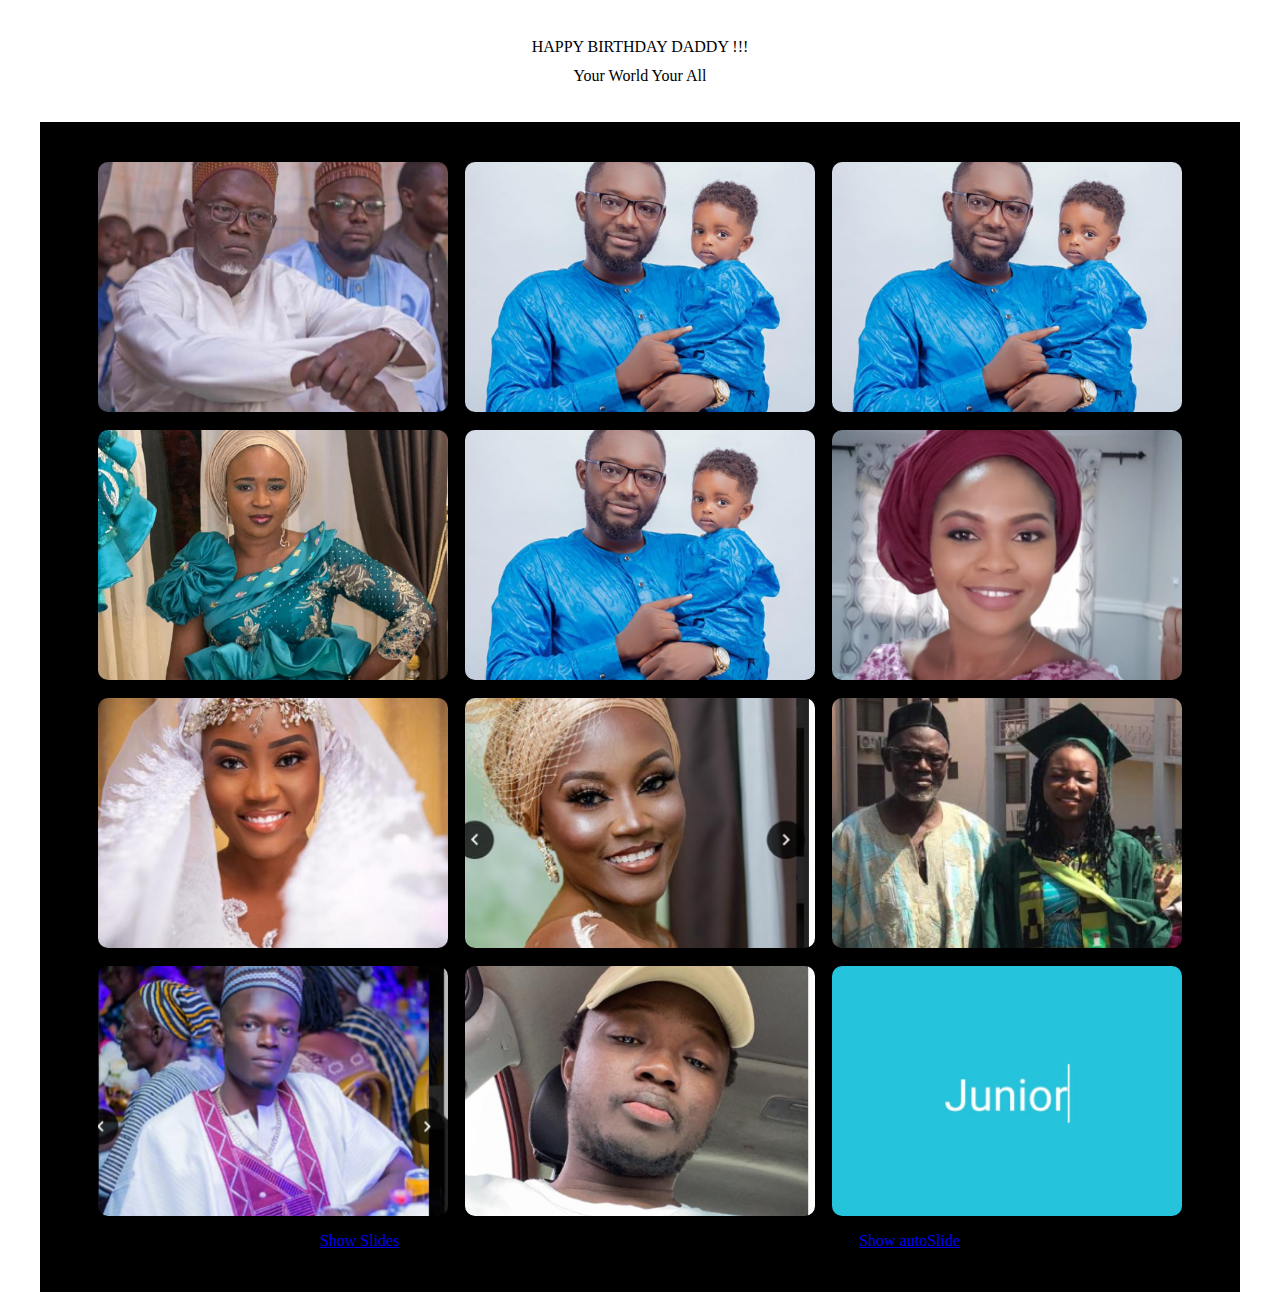
<file: index.html>
<!DOCTYPE html>
<html lang="en">
<head>
  <meta charset="UTF-8" />
  <meta name="viewport" content="width=device-width, initial-scale=1.0" />
  <meta http-equiv="X-UA-Compatible" content="ie=edge" />
  <link rel="stylesheet" href="https://cdnjs.cloudflare.com/ajax/libs/font-awesome/4.7.0/css/font-awesome.min.css">
  <link href="./style.css" rel="stylesheet" />
  <link
  href="https://cdn.jsdelivr.net/npm/bootstrap@5.0.0-beta1/dist/css/bootstrap.min.css"
  rel="stylesheet"
  integrity="sha384-giJF6kkoqNQ00vy+HMDP7azOuL0xtbfIcaT9wjKHr8RbDVddVHyTfAAsrekwKmP1"
  crossorigin="anonymous"
  />
  <title>Daddy</title>
</head>
<body>

  <header>
    <h1>
      HAPPY BIRTHDAY DADDY !!!
    </h1>
    <h2>Your World Your All</h2>
  </header>

  <main>
    <section class="meet-box">
      <div class="flip-box">
        <div class="flip-box-inner">
          <div class="flip-box-front">
            <img src="./img/dada.PNG" alt="Zenaze">
          </div>
          <div class="flip-box-back">
            <p>"I will always cherish these 6 months with you and the whole class, from not knowing where to click to creating a functional website in a team. Thank you for your patience and all the new knowledge you have 'npm installed' in me and for pushing me when I almost gave up (JavaScript Week), Grazie Mille." - Zenaze(CEO of Emani Group of Companies)</p>
          </div>
        </div>
      </div>
      <div class="flip-box">
        <div class="flip-box-inner">
          <div class="flip-box-front">
            <img src="./img/zenaze.PNG" alt="Zenaze">
          </div>
          <div class="flip-box-back">
            <p>"I will always cherish these 6 months with you and the whole class, from not knowing where to click to creating a functional website in a team. Thank you for your patience and all the new knowledge you have 'npm installed' in me and for pushing me when I almost gave up (JavaScript Week), Grazie Mille." - Zenaze(CEO of Emani Group of Companies)</p>
          </div>
        </div>
      </div>
      <div class="flip-box">
        <div class="flip-box-inner">
          <div class="flip-box-front">
            <img src="./img/zenaze.PNG" alt="Zenaze">
          </div>
          <div class="flip-box-back">
            <p>"I will always cherish these 6 months with you and the whole class, from not knowing where to click to creating a functional website in a team. Thank you for your patience and all the new knowledge you have 'npm installed' in me and for pushing me when I almost gave up (JavaScript Week), Grazie Mille." - Zenaze(CEO of Emani Group of Companies)</p>
          </div>
        </div>
      </div>
    <div class="flip-box">
      <div class="flip-box-inner">
        <div class="flip-box-front">
          <img src="./img/mercy1.PNG" alt="Sakina" >
        </div>
        <div class="flip-box-back">
          <p>"Gio, you’re the incarnation of patience, dauntlessness and female tech power. GRAZIE MILLE for sharing your secret sauce to becoming a great developer. Even though we’ve hardly known the answers to your questions, you never stop believing in your batch! I’ll always look back fondly at our time together. Time to fly the nest! XOXO" - Sakina(Medical Assistant)</p>
        </div>
      </div>
    </div>
    <div class="flip-box">
      <div class="flip-box-inner">
        <div class="flip-box-front">
          <img src="./img/zenaze.PNG" alt="Zenaze">
        </div>
        <div class="flip-box-back">
          <p>"I will always cherish these 6 months with you and the whole class, from not knowing where to click to creating a functional website in a team. Thank you for your patience and all the new knowledge you have 'npm installed' in me and for pushing me when I almost gave up (JavaScript Week), Grazie Mille." - Zenaze(CEO of Emani Group of Companies)</p>
        </div>
      </div>
    </div>
    <div class="flip-box">
      <div class="flip-box-inner">
        <div class="flip-box-front">
          <img src="./img/jemi2.PNG" alt="Yinnolu" >
        </div>
        <div class="flip-box-back">
          <p>"Thank you, Gio. For the efforts, encouragement, and patience you have taken during this course. It was a great journey in which I learned a lot from you, technically and personally. I will always remember the past six months with gratitude and smile." - Yinnolu(Software Engineer)</p>
        </div>
      </div>
    </div>
    <div class="flip-box">
      <div class="flip-box-inner">
        <div class="flip-box-front">
          <img src="./img/samira.PNG" alt="Samira">
        </div>
        <div class="flip-box-back">
          <p>"It is amazing to look back now and to realize how much we learned and what a nice experience this course has been. Despite the frustration it was always fun and rewarding, and that wouldn’t be possible without our code-sensei. I’ll treasure this learning experience and this group always…. Girl power!!!" - Wusufoba(Assistant Lecture)</p>
        </div>
      </div>
    </div>
    <div class="flip-box">
      <div class="flip-box-inner">
        <div class="flip-box-front">
          <img src="./img/samia2.PNG" alt="Samia">
        </div>
        <div class="flip-box-back">

          <p>"Poppyyy, this is one of your little rascals, no words can describe how great you are. You are the most honest sincere and greatest man I have ever known in my entire life. You are the family glue.Thank you for all that you have done for us, though its your responsibility, not all dads do what you do till now.HBD!" - Wusulu(Data Analyst)</p>
        </div>
      </div>
    </div>
    <div class="flip-box">
      <div class="flip-box-inner">
        <div class="flip-box-front">
          <img src="./img/marda.PNG" alt="Marduana">
        </div>
        <div class="flip-box-back">
          <p>"Thank you Gio for guiding us through the code jungle, patiently helping week after week, and actually teaching more than code. I can’t deny that it’s been challenging but as soon as I am able to ask specific questions, I know I am on the right path and I’m excited for what’s to come for all of us." - MArduana(Laboritory Scientist)</p>
        </div>
      </div>
    </div>

    <div class="flip-box">
      <div class="flip-box-inner">
        <div class="flip-box-front">
          <img src="./img/samed2.PNG" alt="samed">
        </div>
        <div class="flip-box-back">
          <p>"I will always cherish these 6 months with you and the whole class, from not knowing where to click to creating a functional website in a team. Thank you for your patience and all the new knowledge you have 'npm installed' in me and for pushing me when I almost gave up (JavaScript Week), Grazie Mille." - Bombande (Petroleum Engineer)</p>
        </div>
      </div>
    </div>

    <div class="flip-box">
      <div class="flip-box-inner">
        <div class="flip-box-front">
          <img src="./img/rashid.PNG" alt="Rasheed">
        </div>
        <div class="flip-box-back">
          <p>"I will always cherish these 6 months with you and the whole class, from not knowing where to click to creating a functional website in a team. Thank you for your patience and all the new knowledge you have 'npm installed' in me and for pushing me when I almost gave up (JavaScript Week), Grazie Mille." - Rasheed</p>
        </div>
      </div>
    </div>

    <div class="flip-box">
      <div class="flip-box-inner">
        <div class="flip-box-front">
          <img src="./img/junior.PNG" alt="Junior">
        </div>
        <div class="flip-box-back">
          <p>"I will always cherish these 6 months with you and the whole class, from not knowing where to click to creating a functional website in a team. Thank you for your patience and all the new knowledge you have 'npm installed' in me and for pushing me when I almost gave up (JavaScript Week), Grazie Mille." - Junior</p>
        </div>
      </div>
    </div>
    <a href="slides.html" class="btn btn-primary active" role="button" data-bs-toggle="button" aria-pressed="true">Show Slides</a>
    <a href="autoslide.html" class="btn btn-primary active" role="button" data-bs-toggle="button" aria-pressed="true">Show autoSlide</a>
  </section>
    
  
  </main>

</body>



  
</html>
</file>
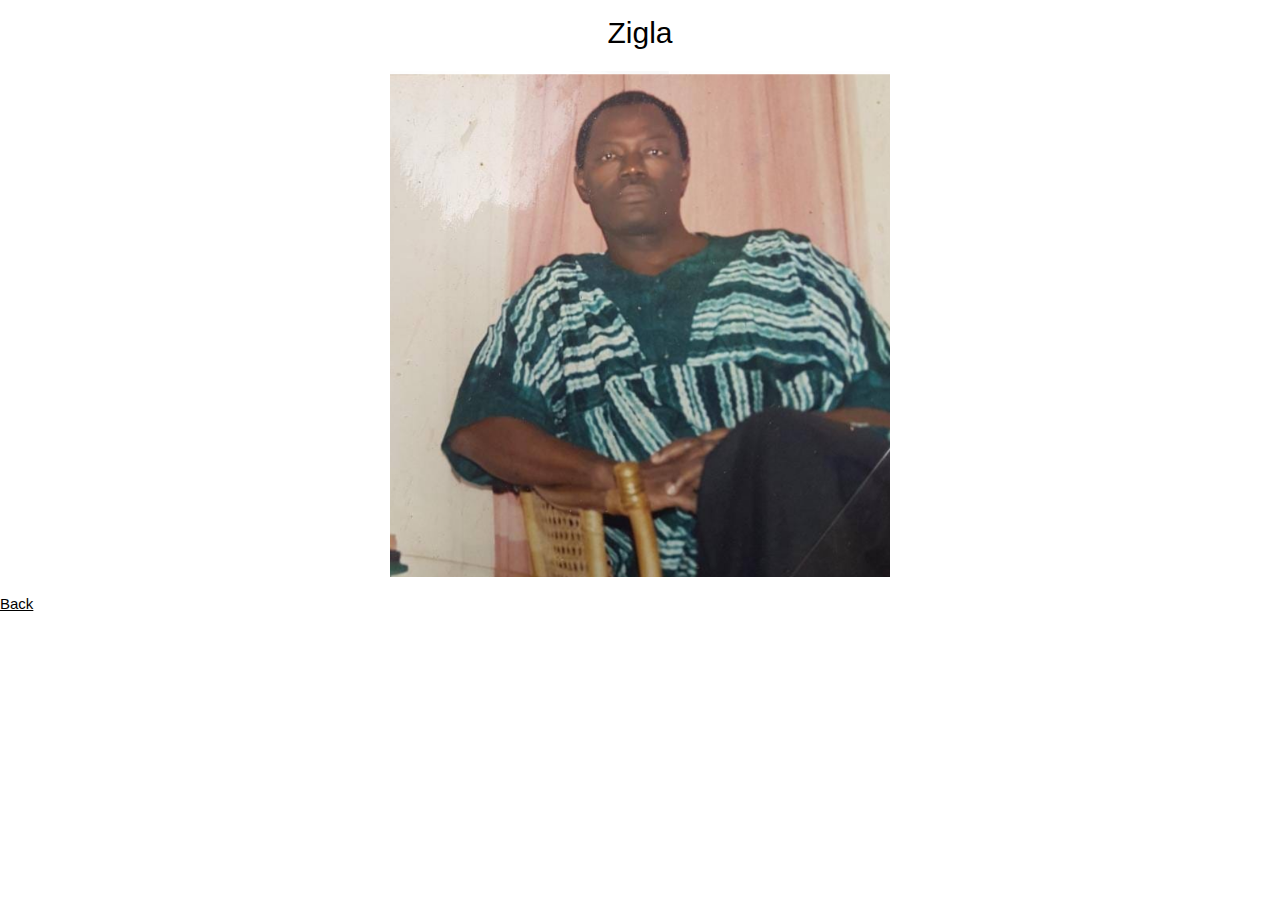
<file: autoslide.html>
<!DOCTYPE html>
<html>

<head>
<title>W3.CSS</title>
<meta name="viewport" content="width=device-width, initial-scale=1">
<meta content="text/html; charset=iso-8859-2" http-equiv="Content-Type">
<link rel="stylesheet" href="https://www.w3schools.com/w3css/4/w3.css">
<style>
.mySlides {display:none;}
</style>
</head>

<body>

<h2 class="w3-center">Zigla</h2>

<div class="w3-content w3-section" style="max-width:500px">
  <img class="mySlides" src="./img/fam10.PNG" style="width:100%">
  <img class="mySlides" src="./img/fam11.PNG" style="width:100%">
  <img class="mySlides" src="./img/fam2.PNG" style="width:100%">
  <img class="mySlides" src="./img/fam.PNG" style="width:100%">
  <img class="mySlides" src="./img/srs.PNG" style="width:100%">
  <img class="mySlides" src="./img/samed.PNG" style="width:100%">
  <img class="mySlides" src="./img/fam7.PNG" style="width:100%">
  <img class="mySlides" src="./img/fam8.PNG" style="width:100%">
  <img class="mySlides" src="./img/fam3.PNG" style="width:100%">
  <img class="mySlides" src="./img/fam6.PNG" style="width:100%">
  <img class="mySlides" src="./img/fam9.PNG" style="width:100%">
  <img class="mySlides" src="./img/fam5.PNG" style="width:100%">
  <img class="mySlides" src="./img/fam12.PNG" style="width:100%">
  <img class="mySlides" src="./img/fam13.PNG" style="width:100%">
  <img class="mySlides" src="./img/fam14.PNG" style="width:100%">
  <img class="mySlides" src="./img/fam7.PNG" style="width:100%">
  <img class="mySlides" src="./img/fam7.PNG" style="width:100%">
  <img class="mySlides" src="./img/fam7.PNG" style="width:100%">
</div>
<a href="index.html" class="btn btn-primary active" role="button" data-bs-toggle="button" aria-pressed="true">Back</a>
<script>
var myIndex = 0;
carousel();

function carousel() {
  var i;
  var x = document.getElementsByClassName("mySlides");
  for (i = 0; i < x.length; i++) {
    x[i].style.display = "none";  
  }
  myIndex++;
  if (myIndex > x.length) {myIndex = 1}    
  x[myIndex-1].style.display = "block";  
  setTimeout(carousel, 2000); // Change image every 2 seconds
}
</script>

</body>
</html>
</file>
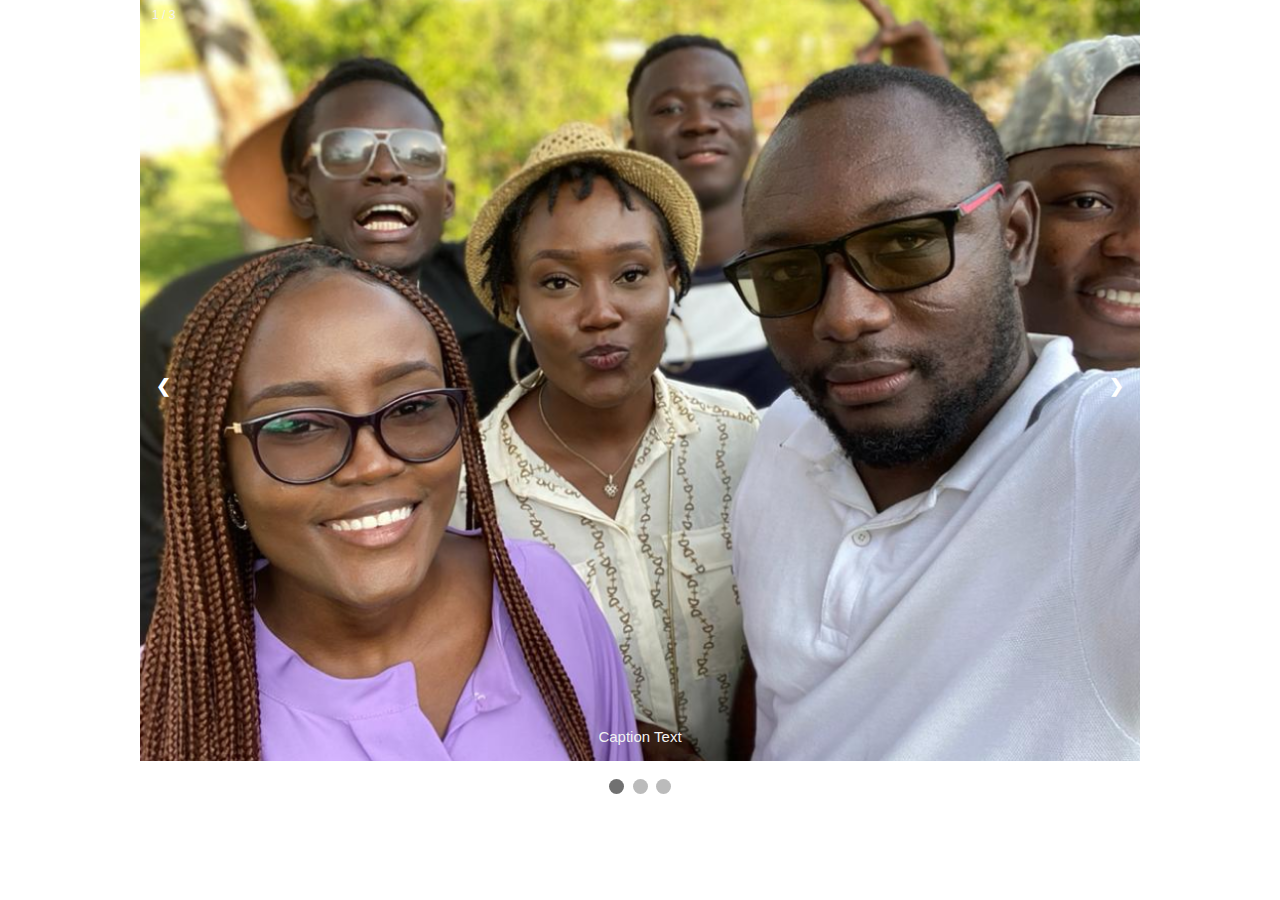
<file: slides.html>
<!DOCTYPE html>
<html>
<head>
<meta name="viewport" content="width=device-width, initial-scale=1">
<style>
* {box-sizing: border-box}
body {font-family: Verdana, sans-serif; margin:0}
.mySlides {display: none}
img {vertical-align: middle;}

/* Slideshow container */
.slideshow-container {
  max-width: 1000px;
  position: relative;
  margin: auto;
}

/* Next & previous buttons */
.prev, .next {
  cursor: pointer;
  position: absolute;
  top: 50%;
  width: auto;
  padding: 16px;
  margin-top: -22px;
  color: white;
  font-weight: bold;
  font-size: 18px;
  transition: 0.6s ease;
  border-radius: 0 3px 3px 0;
  user-select: none;
}

/* Position the "next button" to the right */
.next {
  right: 0;
  border-radius: 3px 0 0 3px;
}

/* On hover, add a black background color with a little bit see-through */
.prev:hover, .next:hover {
  background-color: rgba(0,0,0,0.8);
}

/* Caption text */
.text {
  color: #f2f2f2;
  font-size: 15px;
  padding: 8px 12px;
  position: absolute;
  bottom: 8px;
  width: 100%;
  text-align: center;
}

/* Number text (1/3 etc) */
.numbertext {
  color: #f2f2f2;
  font-size: 12px;
  padding: 8px 12px;
  position: absolute;
  top: 0;
}

/* The dots/bullets/indicators */
.dot {
  cursor: pointer;
  height: 15px;
  width: 15px;
  margin: 0 2px;
  background-color: #bbb;
  border-radius: 50%;
  display: inline-block;
  transition: background-color 0.6s ease;
}

.active, .dot:hover {
  background-color: #717171;
}

/* Fading animation */
.fade {
  -webkit-animation-name: fade;
  -webkit-animation-duration: 1.5s;
  animation-name: fade;
  animation-duration: 1.5s;
}

@-webkit-keyframes fade {
  from {opacity: .4} 
  to {opacity: 1}
}

@keyframes fade {
  from {opacity: .4} 
  to {opacity: 1}
}

/* On smaller screens, decrease text size */
@media only screen and (max-width: 300px) {
  .prev, .next,.text {font-size: 11px}
}
</style>
</head>
<body>

<div class="slideshow-container">

<div class="mySlides fade">
  <div class="numbertext">1 / 3</div>
  <img src="./img/fam.PNG" style="width:100%">
  <div class="text">Caption Text</div>
</div>

<div class="mySlides fade">
    <div class="numbertext">1 / 3</div>
    <img src="./img/srs.PNG" style="width:100%">
    <div class="text">Caption Text</div>
</div>

<div class="mySlides fade">
    <div class="numbertext">1 / 3</div>
    <img src="./img/sss.PNG" style="width:100%">
    <div class="text">Caption Text</div>
</div>

<div class="mySlides fade">
    <div class="numbertext">1 / 3</div>
    <img src="./img/fam2.PNG" style="width:100%">
    <div class="text">Caption Text</div>
  </div>

  <div class="mySlides fade">
    <div class="numbertext">1 / 3</div>
    <img src="./img/fam3.PNG" style="width:100%">
    <div class="text">Caption Text</div>
  </div>

  <div class="mySlides fade">
    <div class="numbertext">1 / 3</div>
    <img src="./img/fam4.PNG" style="width:100%">
    <div class="text">Caption Text</div>
  </div>

  <div class="mySlides fade">
    <div class="numbertext">1 / 3</div>
    <img src="./img/fam5.PNG" style="width:100%">
    <div class="text">Caption Text</div>
  </div>

  <div class="mySlides fade">
    <div class="numbertext">1 / 3</div>
    <img src="./img/fam6.PNG" style="width:100%">
    <div class="text">Caption Text</div>
  </div>

  <div class="mySlides fade">
    <div class="numbertext">1 / 3</div>
    <img src="./img/fam7.PNG" style="width:100%">
    <div class="text">Caption Text</div>
  </div>

<div class="mySlides fade">
  <div class="numbertext">2 / 3</div>
  <img src="./img/samed.PNG" style="width:100%">
  <div class="text">Caption Two</div>
</div>

<div class="mySlides fade">
  <div class="numbertext">3 / 3</div>
  <img src="./img/fam8.PNG" style="width:100%">
  <div class="text">Caption Three</div>
</div>

<a class="prev" onclick="plusSlides(-1)">&#10094;</a>
<a class="next" onclick="plusSlides(1)">&#10095;</a>

</div>
<br>

<div style="text-align:center">
  <span class="dot" onclick="currentSlide(1)"></span> 
  <span class="dot" onclick="currentSlide(2)"></span> 
  <span class="dot" onclick="currentSlide(3)"></span> 
</div>

<script>
var slideIndex = 1;
showSlides(slideIndex);

function plusSlides(n) {
  showSlides(slideIndex += n);
}

function currentSlide(n) {
  showSlides(slideIndex = n);
}

function showSlides(n) {
  var i;
  var slides = document.getElementsByClassName("mySlides");
  var dots = document.getElementsByClassName("dot");
  if (n > slides.length) {slideIndex = 1}    
  if (n < 1) {slideIndex = slides.length}
  for (i = 0; i < slides.length; i++) {
      slides[i].style.display = "none";  
  }
  for (i = 0; i < dots.length; i++) {
      dots[i].className = dots[i].className.replace(" active", "");
  }
  slides[slideIndex-1].style.display = "block";  
  dots[slideIndex-1].className += " active";
}
</script>

</body>
</html>
</file>
<file: style.css>
* {
    margin: 0
    padding: 0;
    border: 0;
    font-size: 100%;
    font: inherit;
    vertical-align: baseline;
  }
  /*HTML5 display-role reset for older browsers*/
  article,
  aside,
  details,
  figcaption,
  figure,
  footer,
  header,
  hgroup,
  menu,
  nav,
  section {
    display: block;
  }
  body {
    line-height: 1;
  }
  ol,
  ul {
    list-style: none;
  }
  blockquote,
  q {
    quotes: none;
  }
  blockquote:before,
  blockquote:after,
  q:before,
  q:after {
    content: "";
    content: none;
  }
  table {
    border-collapse: collapse;
    border-spacing: 0;
  }
  
  /*ADD OWN CODE FROM HERE */
  header {
    color: black;
    text-align: center;
    padding-top: 20px;
    padding-bottom: 25px;
  }
  
  /*main {
    width: 915px;
    margin: 0 auto;
    padding: 20px;
    border: 1px solid;
    border-radius: 5px;
    border-color: darkgreen;
    display: flex;
    flex-direction: row;
    flex-wrap: wrap;
  }
  .box {
    width: 300px;
  }
  /* The flip box container - set the width and height to whatever you want. We have added the border property to demonstrate that the flip itself goes out of the box on hover (remove perspective if you don't want the 3D effect */
  .flip-box {
    background-color: transparent;
    width: 350px;
    height: 250px;
    perspective: 1000px; /* Remove this if you don't want the 3D effect */
    margin: 0 auto;
    margin-bottom: 5px;
  }
  
  img {
    height: 100%;
    width: 350px;
    object-fit: cover;
    border-radius: 10px;
  }
  
  /* This container is needed to position the front and back side */
  .flip-box-inner {
    position: relative;
    width: 100%;
    height: 100%;
    text-align: center;
    transition: transform 0.8s;
    transform-style: preserve-3d;
  }
  
  /* Do an horizontal flip when you move the mouse over the flip box container */
  .flip-box:hover .flip-box-inner {
    transform: rotateY(180deg);
  }
  
  /* Position the front and back side */
  .flip-box-front, .flip-box-back {
    position: absolute;
    width: 100%;
    height: 100%;
    -webkit-backface-visibility: hidden; /* Safari */
    backface-visibility: hidden;
    border-radius: 10px;
    }
  }
  
  /* Style the front side (fallback if image is missing) */
  .flip-box-front {
    background-color: #bbb;
    color: black;
  }
  
  /* Style the back side */
  .flip-box-back {
    background-color: white;
    color: black;
    transform: rotateY(180deg);
    padding: 20px;
  }
  
  footer {
    position: fixed;
    left: 0;
    bottom: 0;
    width: 100%;
    background-color: darkgreen;
    color: white;
    text-align: center;
    font-size: 12px;
    padding-top: 10px;
    padding-bottom: 10px;
  }
  
  p {
    font-style: italic;
  }
  
    main {
      width: 1200px;
      margin: 0 auto;
      display: flex;
      flex-direction: row;
      flex-wrap: wrap;
      background-color: black;
    }
    .meet-box {
      width: 1100px;
      height: 1100px;
      margin: 0 auto;
      display: flex;
      flex-direction: row;
      flex-wrap: wrap;
      justify-content: space-around;
      padding-top: 40px;
      margin-bottom: 30px;
    }
    }
  }
</file>
